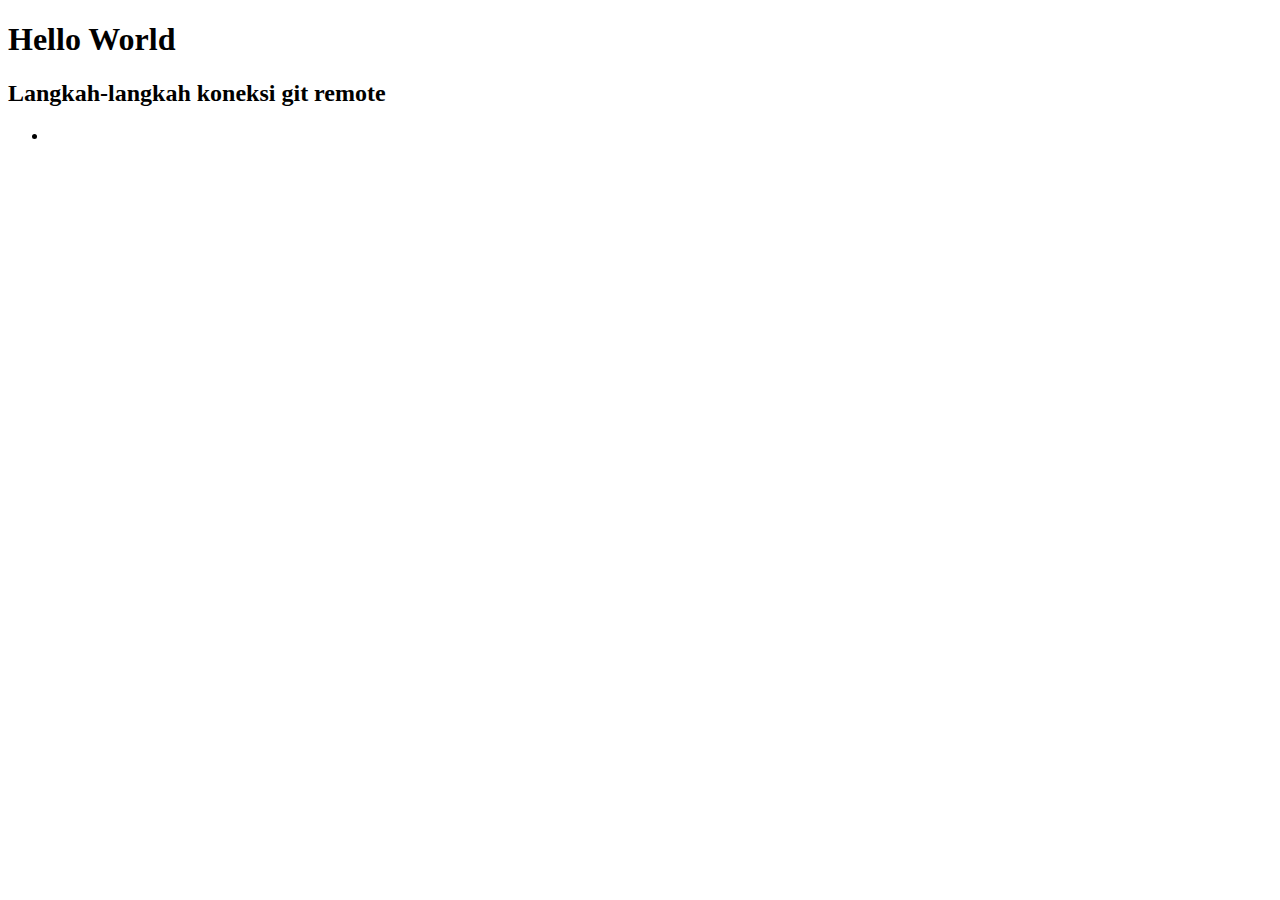
<file: index.html>
<!DOCTYPE html>
<html lang="en">
<head>
    <meta charset="UTF-8">
    <meta name="viewport" content="width=device-width, initial-scale=1.0">
    <title>Coba Git Remote</title>
</head>
<body>
    <h1>Hello World</h1>
    <h2>Langkah-langkah koneksi git remote</h2>
    <ul>
        <li></li>
    </ul>
</body>
</html>
</file>
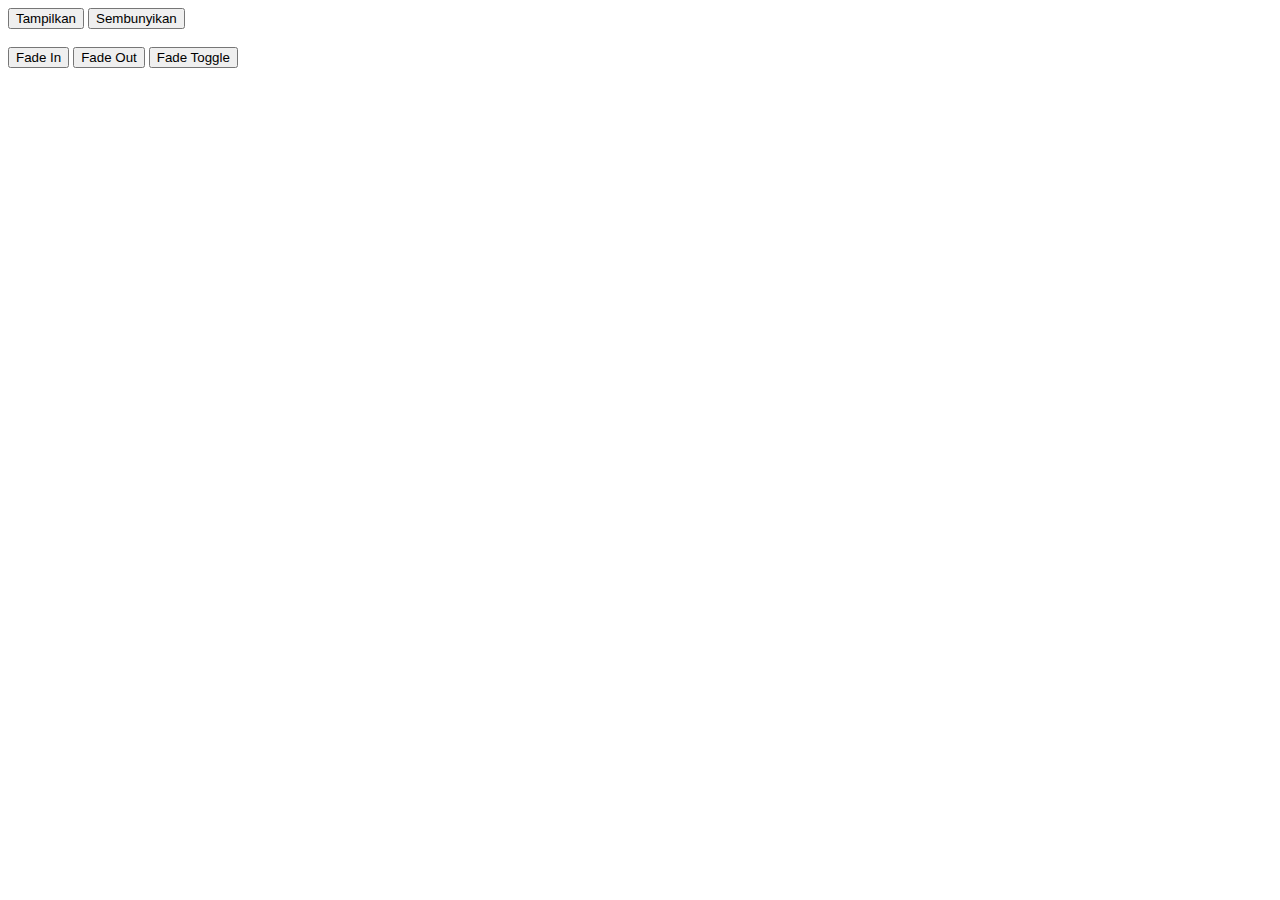
<file: sesi13_JQuery.html>
<!DOCTYPE html>
<html lang="en">
<head>
    <meta charset="UTF-8">
    <meta name="viewport" content="width=device-width, initial-scale=1.0">
    <title>Latihan JQuery</title>
    <script src="./js/jquery-3.7.1.min.js"></script>
    <script>
        $(function() {
            $('#foto').hide(function(){
                    alert("Foto di hide");
                });
            
            $("#tampil").click(()=>{
                $('#foto').show();
            });
            $("#sembunyi").click(()=>{
                $('#foto').hide();
            });

            $("#fadein").click(()=>{
                $('#foto').fadeIn(1000);
            });
            $("#fadeout").click(()=>{
                $('#foto').fadeOut("slow");
            });
            $("#fadetoggle").click(()=>{
                $('#foto').fadeToggle("slow");
            });
        });
    </script>
</head>
<body>
    <div id="foto">
        <img src="./img/Pas Foto 3x4.png" alt="picture of me">
    </div>
    <button id="tampil">Tampilkan</button> 
    <button id="sembunyi">Sembunyikan</button><br/><br/>

    <button id="fadein">Fade In</button> 
    <button id="fadeout">Fade Out</button>
    <button id="fadetoggle">Fade Toggle</button><br/><br/>
</body>
</html>
</file>
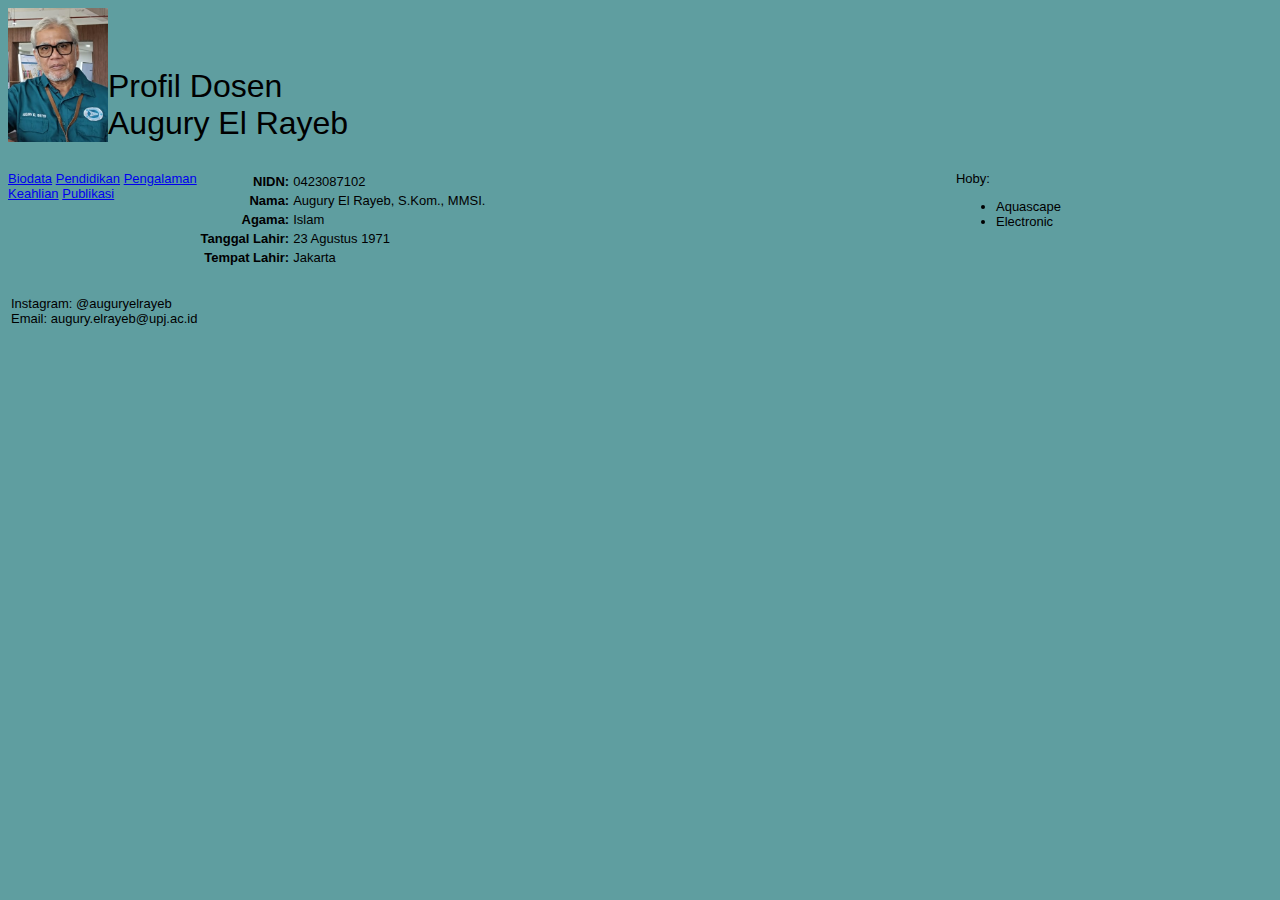
<file: tes.html>
<!DOCTYPE html>
<html lang="en">
<head>
    <meta charset="UTF-8">
    <meta name="viewport" content="width=device-width, initial-scale=1.0">
    <title>Profil dengan Web Responsive</title>
    <link rel="stylesheet" href="./style.css"
</head>
<body>
    <header>
        <div><img src="./img/Pas Foto 3x4.png" width="100"></div>
        <div class="judul">Profil Dosen <br/>Augury El Rayeb</div>
    </header>
    <nav>
        <a href="#biodata">Biodata</a>
        <a href="#pendidikan">Pendidikan</a>
        <a href="#pengalaman">Pengalaman</a>
        <a href="#keahlian">Keahlian</a>
        <a href="#publikasi">Publikasi</a>
    </nav>
    <section>
        <table>
            <tr><td style="text-align: right; font-weight: bold;">NIDN:</td><td>0423087102</td></tr>
            <tr><td style="text-align: right; font-weight: bold;">Nama:</td><td>Augury El Rayeb, S.Kom., MMSI.</td></tr>
            <tr><td style="text-align: right; font-weight: bold;">Agama:</td><td>Islam</td></tr>
            <tr><td style="text-align: right; font-weight: bold;">Tanggal Lahir:</td><td>23 Agustus 1971</td></tr>
            <tr><td style="text-align: right; font-weight: bold;">Tempat Lahir:</td><td>Jakarta</td></tr>
        </table>
    </section>
    <aside>
        Hoby:
        <ul>
            <li>Aquascape</li>
            <li>Electronic</li>
        </ul>
        
        
    </aside>
    <footer>
        <table>
            <tr>
                <td>
                    Instagram: @auguryelrayeb<br/>
                    Email: augury.elrayeb@upj.ac.id
                </td>
                <td></td>
                <td></td>
            </tr>
        </table>
    </footer>
</body>
</html>
</file>
<file: style.css>
body {
    background-color: cadetblue;
}
div {
    box-sizing: border-box;
    float:left;
}
.judul {
    margin-top: 60px;
    font-family: Verdana, Geneva, Tahoma, sans-serif;
    font-size:xx-large;
}
header {
    float: left;
    width: 100%;
}
nav {
    float: left;
    width: 15%;
    margin-top: 25px;
    font-family:Arial, Helvetica, sans-serif;
    font-size: small;
}
section {
    float: left;
    width: 60%;
    margin-top: 25px;
    font-family:Arial, Helvetica, sans-serif;
    font-size: small;
}
aside {
    float: left;
    width: 25%;
    margin-top: 25px;
    font-family:Arial, Helvetica, sans-serif;
    font-size: small;
}
footer {
    float: left;
    width: 100%;
    margin-top: 25px;
    font-family:Arial, Helvetica, sans-serif;
    font-size: small;
}
</file>
